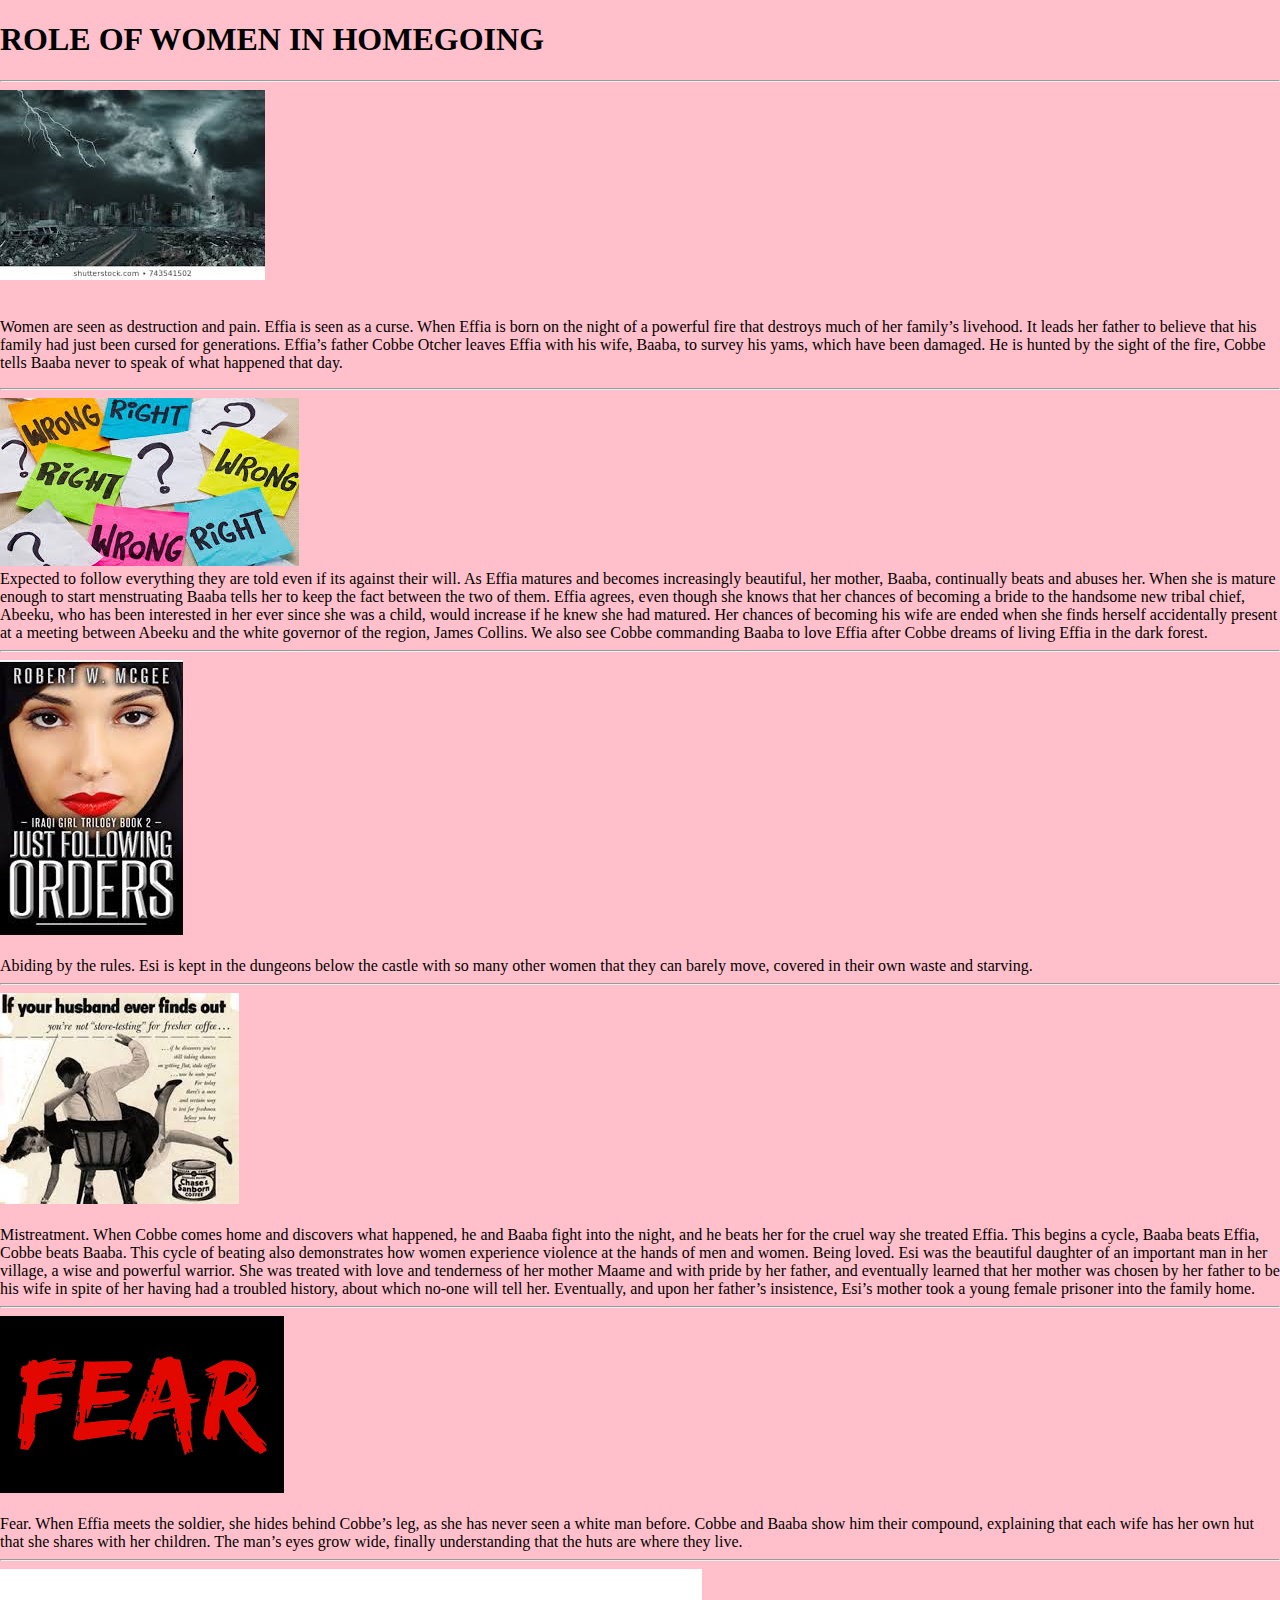
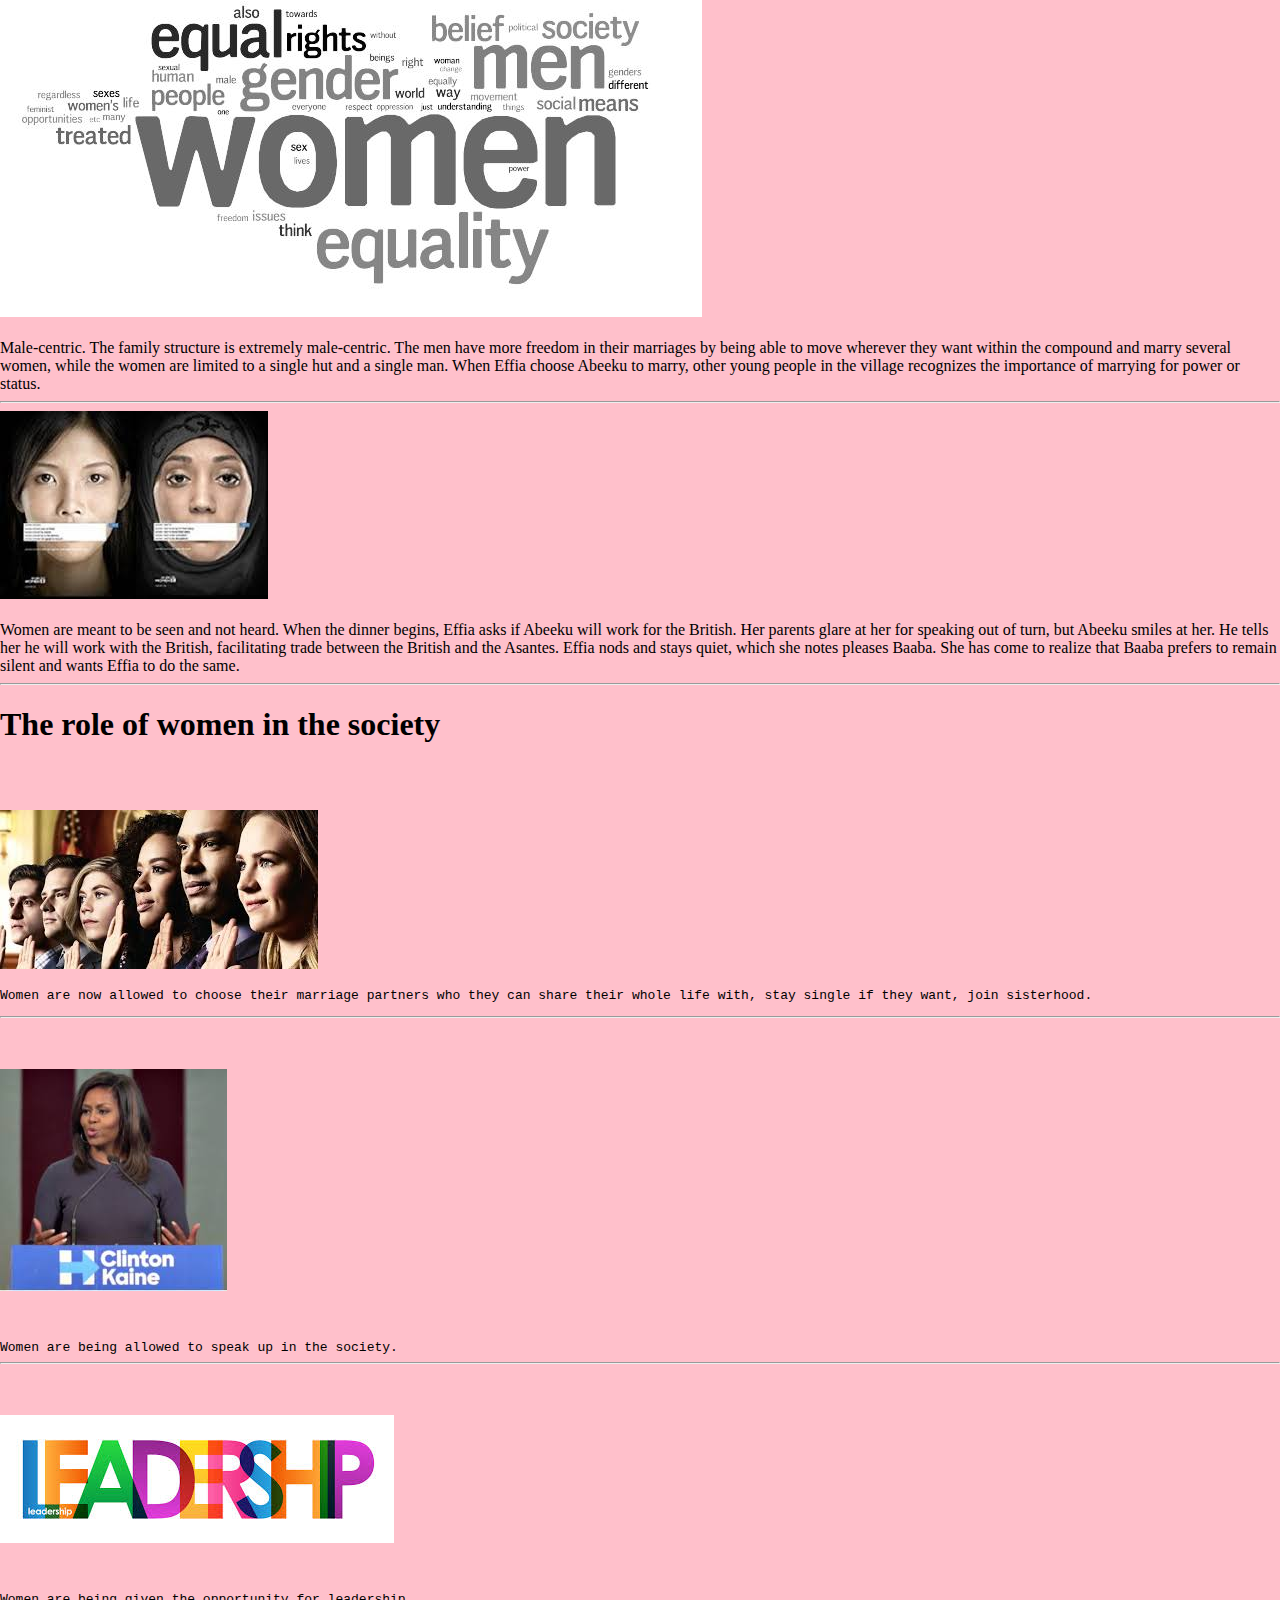
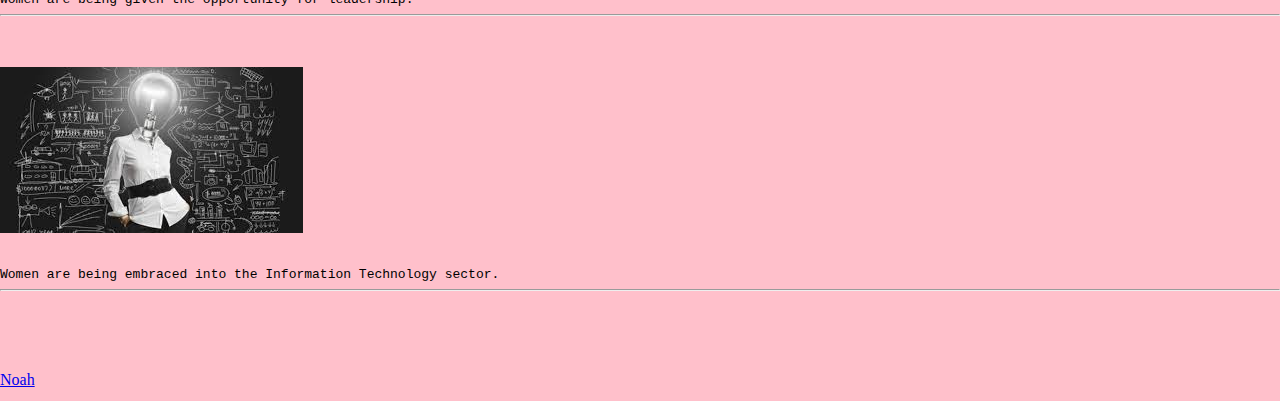
<file: index.html>
<!DOCTYPE html>
<html>
<title>Homegoing</title>

<link rel="stylesheet" type="text/css" href="css/main.css">

<body>

<h1 >ROLE OF WOMEN IN HOMEGOING</h1>



<hr>



<img src="images/des.jpg" >
<p><br>Women are seen as destruction and pain. Effia is seen as a curse. When Effia is born on the night of a powerful fire that destroys much of her family’s livehood. It leads her father to believe that his family had just been cursed for generations. Effia’s father Cobbe Otcher leaves Effia with his wife, Baaba, to survey his yams, which have been damaged. He is hunted by the sight of the fire, Cobbe tells Baaba never to speak of what happened that day.<br><hr>

<img src="images/exp.jpg" >

<br>Expected to follow everything they are told even if its against their will. As Effia matures and becomes increasingly beautiful, her mother, Baaba, continually beats and abuses her. When she is mature enough to start menstruating Baaba tells her to keep the fact between the two of them. Effia agrees, even though she knows that her chances of becoming a bride to the handsome new tribal chief, Abeeku, who has been interested in her ever since she was a child, would increase if he knew she had matured. Her chances of becoming his wife are ended when she finds herself accidentally present at a meeting between Abeeku and the white governor of the region, James Collins. We also see Cobbe commanding Baaba to love Effia after Cobbe dreams of living Effia in the dark forest.<br><hr>

<img src="images/expt.jpg" ><br>

<br>Abiding by the rules. Esi is kept in the dungeons below the castle with so many other women that they can barely move, covered in their own waste and starving.<br><hr>

<img src="images/mis.jpg" ><br>

<br>Mistreatment. When Cobbe comes home and discovers what happened, he and Baaba fight into the night, and he beats her for the cruel way she treated Effia. This begins a cycle, Baaba beats Effia, Cobbe beats Baaba. This cycle of beating also demonstrates how women experience violence at the hands of men and women.
Being loved. Esi was the beautiful daughter of an important man in her village, a wise and powerful warrior. She was treated with love and tenderness of her mother Maame and with pride by her father, and eventually learned that her mother was chosen by her father to be his wife in spite of her having had a troubled history, about which no-one will tell her. Eventually, and upon her father’s insistence, Esi’s mother took a young female prisoner into the family home.<br><hr>


<img src="images/fea.png" >
<br>

<br>Fear. When Effia meets the soldier, she hides behind Cobbe’s leg, as she has never seen a white man before. Cobbe and Baaba show him their compound, explaining that each wife has her own hut that she shares with her children. The man’s eyes grow wide, finally understanding that the huts are where they live.<br><hr>


<img src="images/mal.jpg"><br>

<br>Male-centric. The family structure is extremely male-centric. The men have more freedom in their marriages by being able to move wherever they want within the compound and marry several women, while the women are limited to a single hut and a single man. When Effia choose Abeeku to marry, other young people in the village recognizes the importance of marrying for power or status.<br><hr>
	

<img src="images/seen.jpg" ><br>

<br>Women are meant to be seen and not heard. When the dinner begins, Effia asks if Abeeku will work for the British. Her parents glare at her for speaking out of turn, but Abeeku smiles at her. He tells her he will work with the British, facilitating trade between the British and the Asantes. Effia nods and stays quiet, which she notes pleases Baaba. She has come to realize that Baaba prefers to remain silent and wants Effia to do the same.<br><hr>

</p>



<h1>The role of women in the society</h1>
<pre>
<p>


<img src="images/cho.jpg" ><br>
Women are now allowed to choose their marriage partners who they can share their whole life with, stay single if they want, join sisterhood. <hr>


<img src="images/spe.jpg" ><br>


Women are being allowed to speak up in the society. <hr>


<img src="images/lead.jpg" ><br>


Women are being given the opportunity for leadership.<hr>


<img src="images/IT.jpg"><br>

Women are being embraced into the Information Technology sector.<hr>

</P>
</pre>

<p><a href="trevor.html">Noah</a>



</body>
</html>
</file>
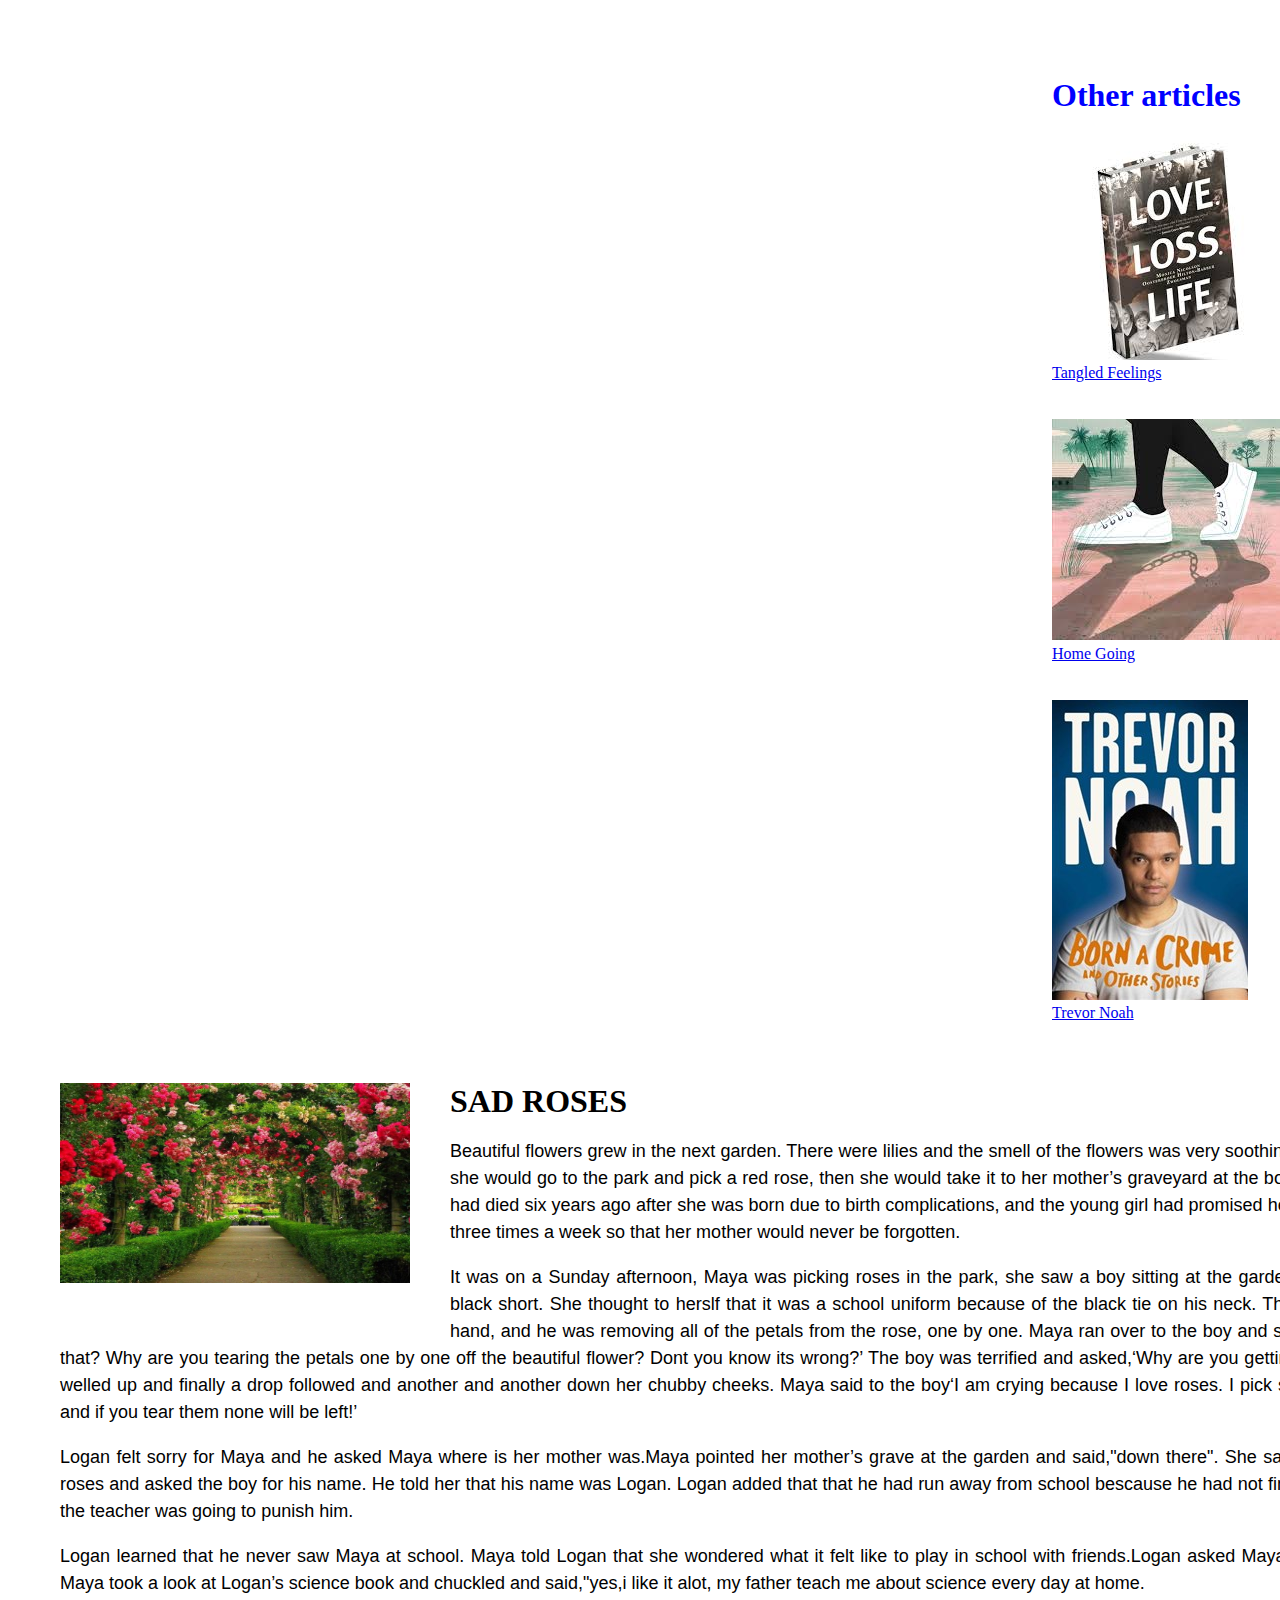
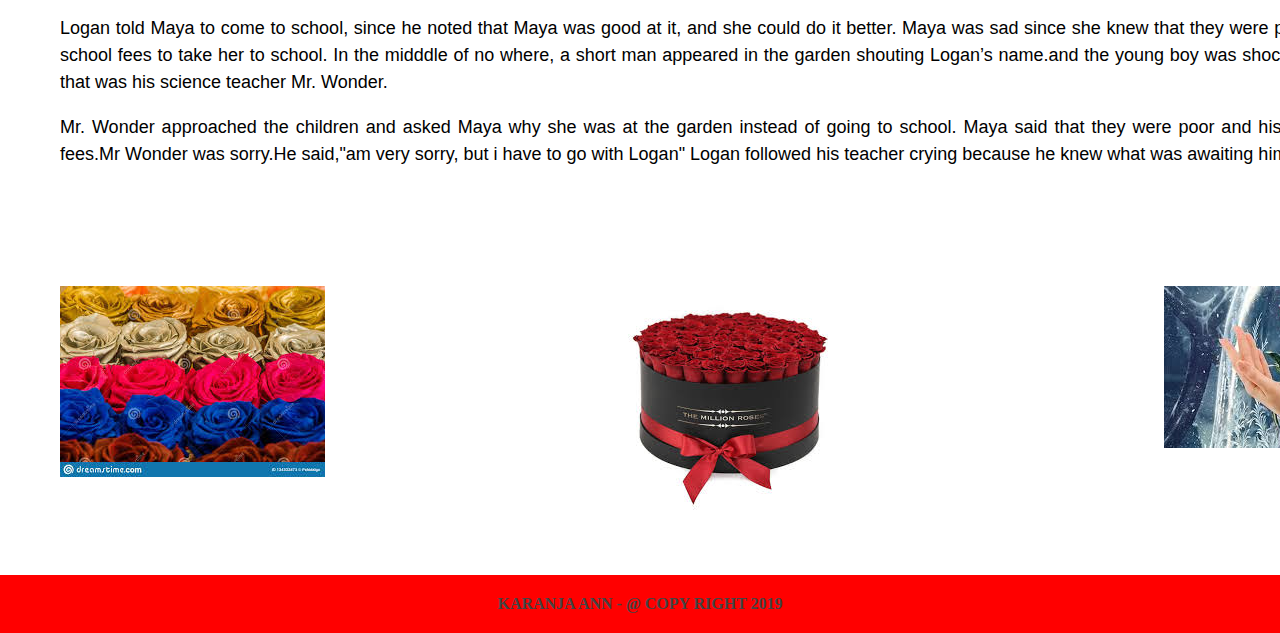
<file: maya.html>
<!DOCTYPE html>
<html>
<head>
<title>Roses</title>
<link rel="stylesheet" type="text/css" href="3css/main.css">
<link rel="stylesheet" type="text/css" href="css/normalize.css">

</head>
<body>
<header class="nav">

	<div class="besides">

		<br>
		<br>
		<br><h1>Other articles</h1>
		<img src="maimg/loss.jpg"><br>
		<a href="story.html">Tangled Feelings</a> 
		<br>
		<br>
		<br>
		<img src="maimg/home.jpg"><br>
		<a href="index.html">Home Going</a>
		<br>
		<br>
		<br>	
		<img src="maimg/trevor.jpg"><br>
		<a href="trevor.html">Trevor Noah</a>
	
	</div>
</header>

<div class="content">
	<img class="son" src="maimg/garden.jpg" <!-- width="350" height="200" -->
	<h1>SAD ROSES</h1>

   <p>Beautiful flowers grew in the next garden. There were lilies and the smell of the flowers was very soothing.
	Maya’s loved the red. Every day she would go to the park and pick a red rose, then she would take it to her mother’s graveyard at the bottom of the garden. Maya’s mother had died six years ago after she was born due to birth complications, and the young girl had promised herself that she would visit the grave three times a week so that her mother would never be forgotten.</p>
	<p>It was on a Sunday afternoon, Maya was picking roses in the park, she saw a boy sitting at the garden, wearing a light blue shirt and a black short. She thought to herslf that it was a school uniform because of the black tie on his neck. The young boy had a red rose in his hand, and he was removing all of the petals from the rose, one by one. Maya ran over to the boy and shouted at him.
	‘Why are you doing that? Why are you tearing the petals one by one off the beautiful flower? Dont you know its wrong?’
	The boy was terrified and asked,‘Why are you getting so upset about it?’
	Maya's tears welled up and finally a drop followed and another and another down her chubby cheeks. Maya said to the boy‘I am crying because I love roses. I pick some for my mother thrice a week, and if you tear them none will be left!’</p>
	<p>Logan felt sorry for Maya and he asked Maya where is her mother was.Maya pointed her mother’s grave at the garden and said,"down there". She sat down on the ground with her red roses and asked the boy for his name. He told her that his name was Logan. Logan added that that he had run away from school bescause he had not finished his Science assignment and the teacher was going to punish him.</p>
	<p>Logan learned that he never saw Maya at school. Maya told Logan that she wondered what it felt like to play in school with friends.Logan asked Maya,‘Do you dislike Science like i do? Maya took a look at Logan’s science book and chuckled and said,"yes,i like it alot, my father teach me about science every day at home.</p>
	<p>Logan told Maya to come to school,  since he noted that Maya was good at it, and she could do it better. Maya was sad since she knew that they were poor and her father could not afford school fees to take her to school.
	In the midddle of no where, a short man appeared in the garden shouting Logan’s name.and the young boy was shocked and he explained to Maya that that was his science teacher Mr. Wonder.</p>
	<p>Mr. Wonder approached the children and asked Maya why she was at the garden instead of going to school. Maya said that they were poor and his father could not afford the school fees.Mr Wonder was sorry.He said,"am very sorry, but i have to go with Logan"
	Logan followed his teacher crying because he knew what was awaiting him.</p>

	<div class="thumb1 thumbs">
		<img src="maimg/roses.d.jpg" alt="roses in a row">

	</div>

	<div class="thumb2 thumbs">
		<img src="maimg/roses.jpg" alt="a roses on a basket">
		
	</div>	

	<div class="thumbs">
		<img src="maimg/lo.jpg" alt="a rose on a hand">
		
	</div>

</div>

<div class="footer">

<footer><strong>KARANJA ANN -  @  COPY RIGHT  2019</strong></footer>

</div>

</body>
</html>
</file>
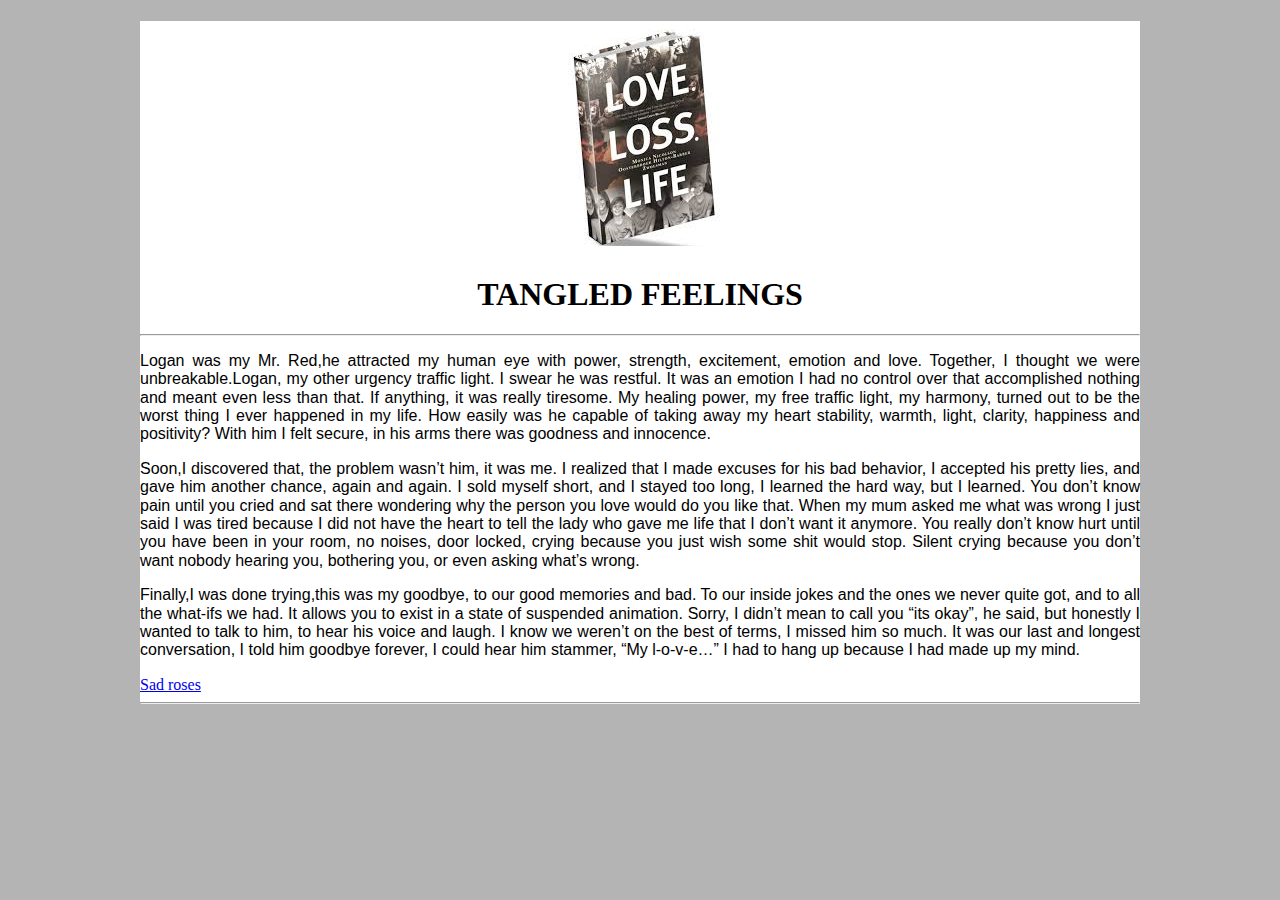
<file: story.html>
<!DOCTYPE html>
<html>
<head>
<title>Short story</title>
<link rel="stylesheet" type="text/css" href="2css/main.css">
<link rel="stylesheet" type="text/css" href="css/normalize.css">

</head>

<body>

<div class="content">

<h1><img src="img/loss.jpg"><h1>TANGLED FEELINGS</h1><hr>

<p>Logan was my Mr. Red,he attracted my human eye with power, strength, excitement, emotion and love. Together, I thought we were unbreakable.Logan, my other urgency traffic light. I swear he was restful. It was an emotion I had no control over that accomplished nothing and meant even less than that. If anything, it was really tiresome. My healing power, my free traffic light, my harmony, turned out to be the worst thing I ever happened in my life. How easily was he capable of taking away my heart stability, warmth, light, clarity, happiness and positivity? With him I felt secure, in his arms there was goodness and innocence.</p>
<p>Soon,I discovered that, the problem wasn’t him, it was me. I realized that I made excuses for his bad behavior, I accepted his pretty lies, and gave him another chance, again and again. I sold myself short, and I stayed too long, I learned the hard way, but I learned. You don’t know pain until you cried and sat there wondering why the person you love would do you like that. When my mum asked me what was wrong I just said I was tired because I did not have the heart to tell the lady who gave me life that I don’t want it anymore. You really don’t know hurt until you have been in your room, no noises, door locked, crying because you just wish some shit would stop. Silent crying because you don’t want nobody hearing you, bothering you, or even asking what’s wrong.</p>
<p>Finally,I was done trying,this was my goodbye, to our good memories and bad. To our inside jokes and the ones we never quite got, and to all the what-ifs we had. It allows you to exist in a state of suspended animation. Sorry, I didn’t mean to call you “its okay”, he said, but honestly I wanted to talk to him, to hear his voice and laugh. I know we weren’t on the best of terms, I missed him so much. It was our last and longest conversation, I told him goodbye forever, I could hear him stammer, “My l-o-v-e…” I had to hang up because I had made up my mind.</p>

<a href="maya.html">Sad roses</a>

<hr>
</div>






</body>
</html>
</file>
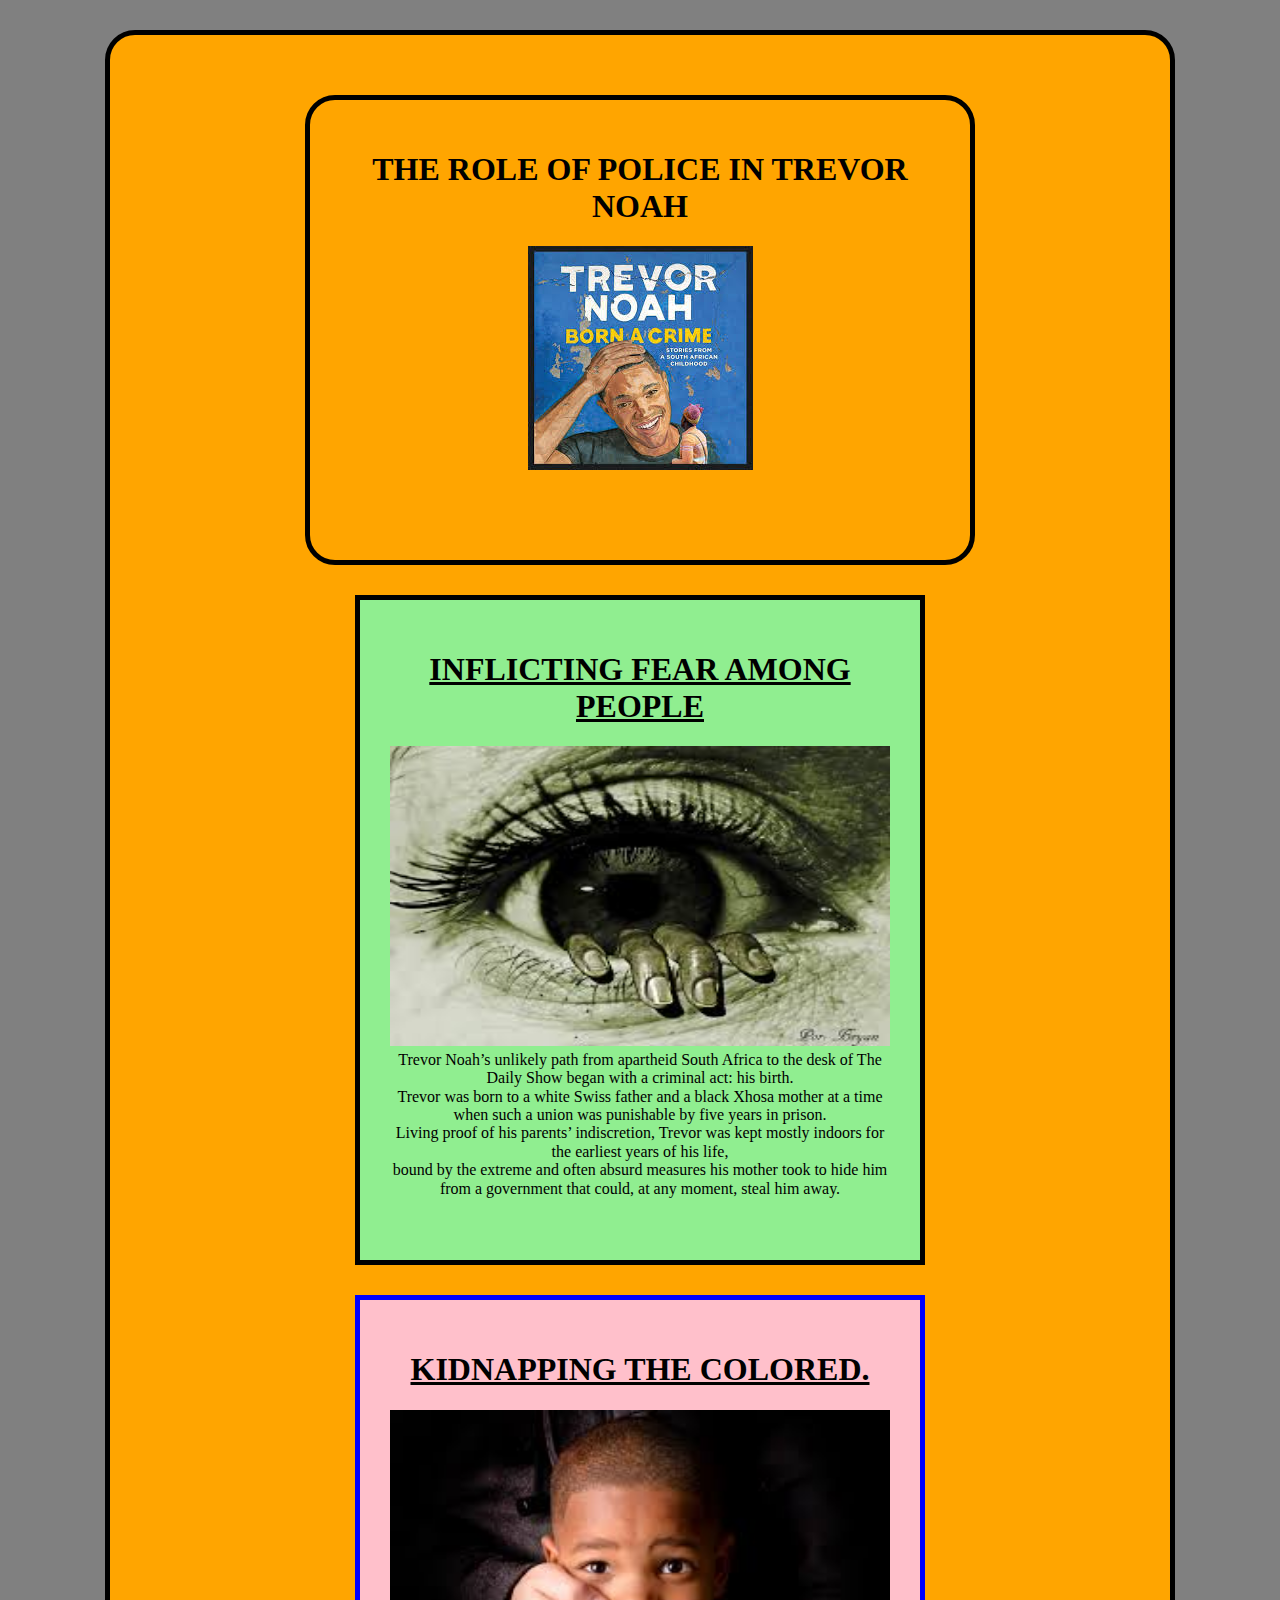
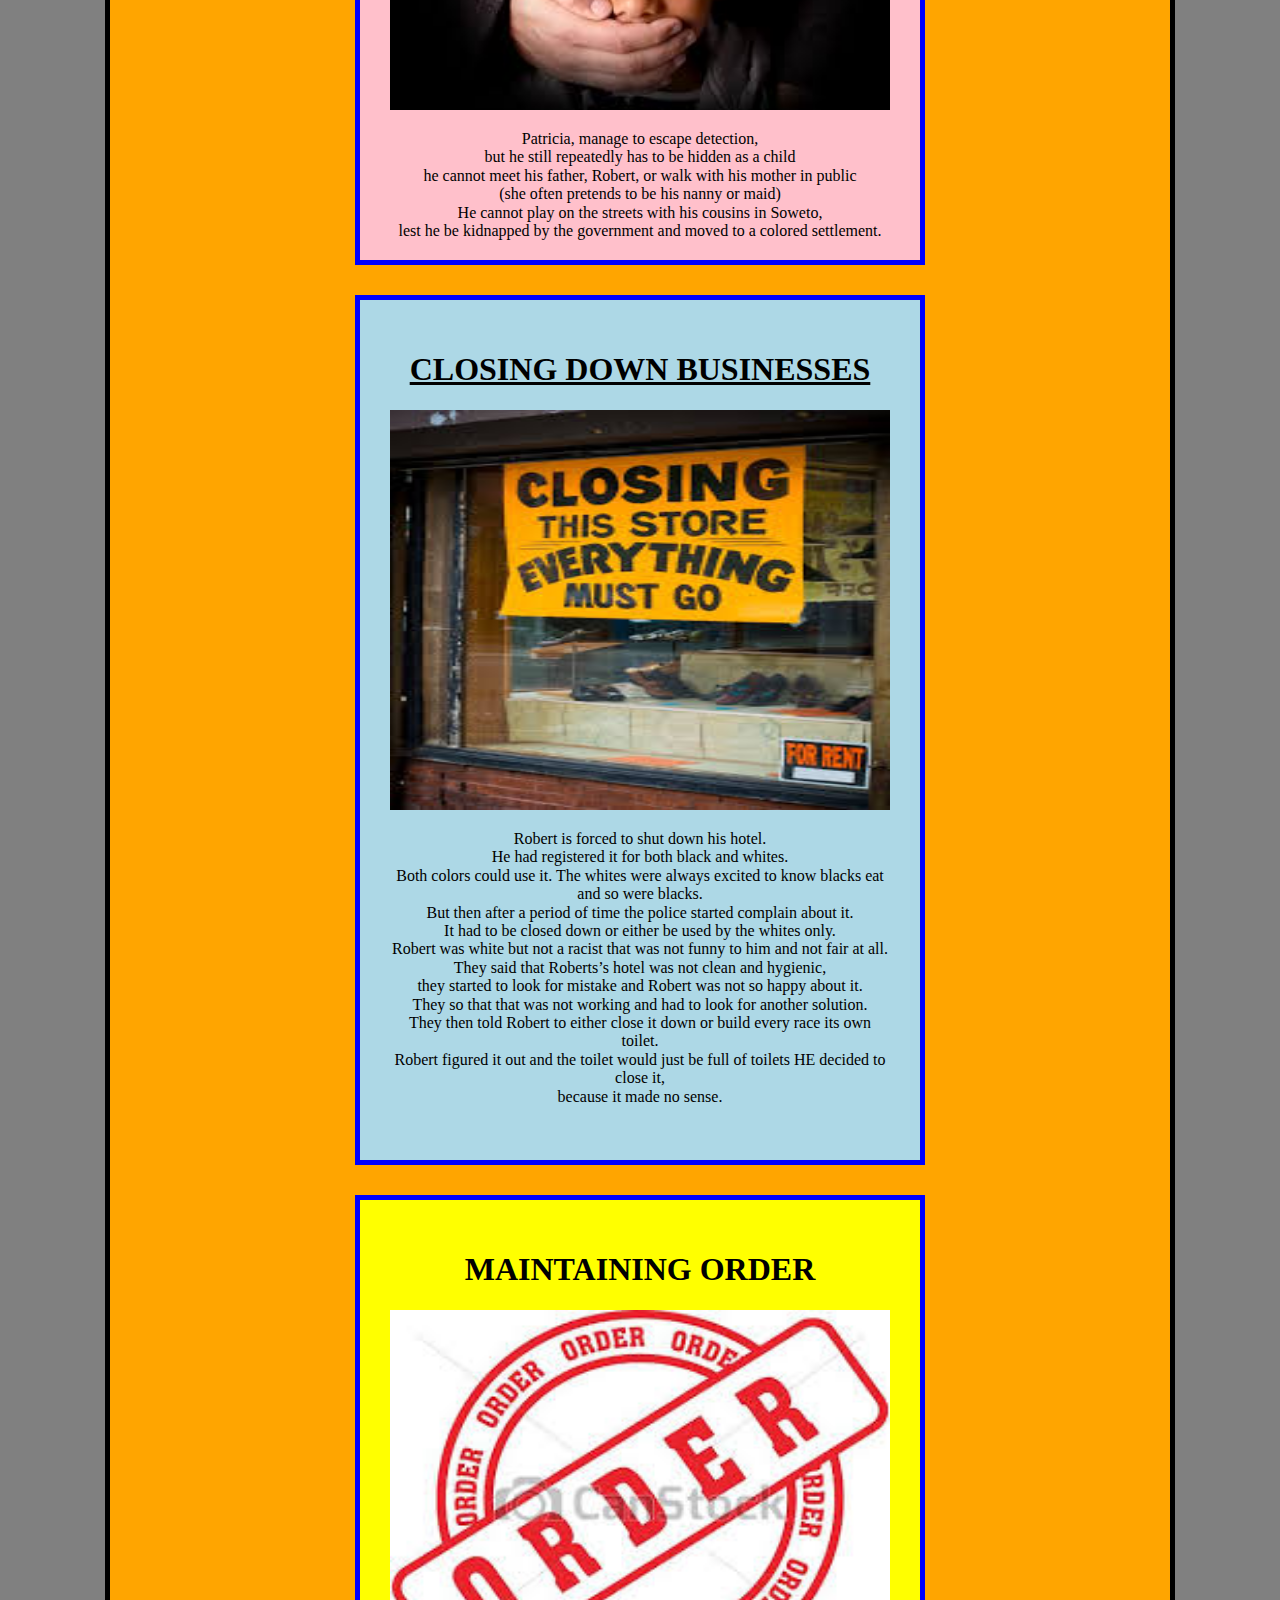
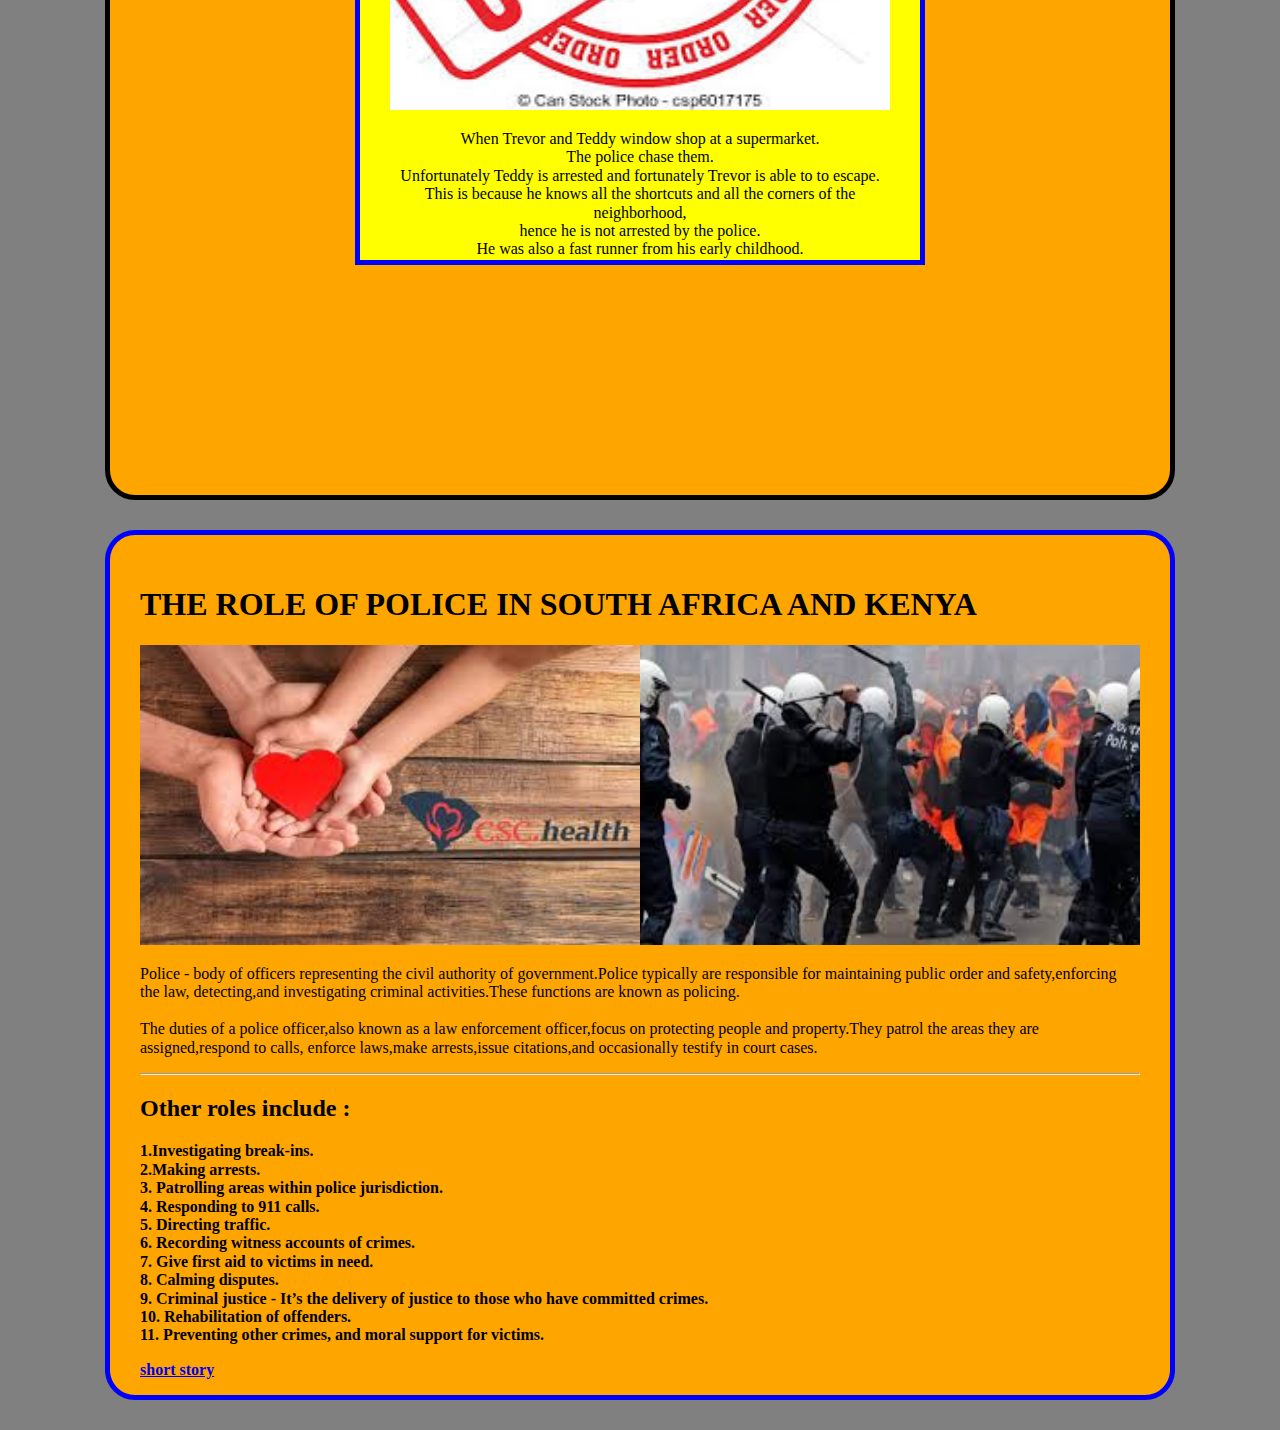
<file: trevor.html>
<!DOCTYPE html>
<html>
<head>
<title>TREVOR NOAH</title>
<link rel="stylesheet" type="text/css" href="1css/main.css">
<link rel="stylesheet" type="text/css" href="css/normalize.css">

</head>

<body>

<header class="lifeskills">	
	

<div class="music">
	
<h1>THE ROLE OF POLICE IN TREVOR NOAH</h1>


<img src="image/cover.jpg">


</div>


<div class="container">

<h1>INFLICTING FEAR AMONG PEOPLE</h1>

<img src="image/fear.jpg" alt="hands" width="500" height="300">
	
<p>
	Trevor Noah’s unlikely path from apartheid South Africa to the desk of The Daily Show began with a criminal act: his birth.<br> Trevor was born to a white Swiss father and a black Xhosa mother at a time when such a union was punishable by five years in prison. <br>Living proof of his parents’ indiscretion, Trevor was kept mostly indoors for the earliest years of his life,<br> bound by the extreme and often absurd measures his mother took to hide him from a government that could, at any moment, steal him away.<br>

</p>

</div>


<div class="loveless">
	<h1>
	   KIDNAPPING THE COLORED.
	</h1>

	<img src="image/kidnapping.jpg" alt="hands" width="500" height="300">

	<p>Patricia, manage to escape detection,<br>but he still repeatedly has to be hidden as a child<br>he cannot meet his father, Robert, or walk with his mother in public<br>(she often pretends to be his nanny or maid)<br>He cannot play on the streets with his cousins in Soweto,<br>lest he be kidnapped by the government and moved to a colored settlement.<br></p>

</div>


<div class="lisalab">
	
<h1>CLOSING DOWN BUSINESSES</h1>

<img src="image/closing.jpg" alt="store" width="500" height="400">
<p>
Robert is forced to shut down his hotel.<br>He had registered it for both black and whites.<br>Both colors could use it. The whites were always excited to know blacks eat and so were blacks.<br>But then after a period of time the police started complain about it.<br>It had to be closed down or either be used by the whites only.<br>Robert was white but not a racist that was not funny to him and not fair at all.<br>They said that Roberts’s hotel was not clean and hygienic,<br>they started to look for mistake and Robert was not so happy about it.<br>They so that that was not working and had to look for another solution.<br>They then told Robert to either close it down or build every race its own toilet.<br>Robert figured it out and the toilet would just be full of toilets HE decided to close it,<br>because it made no sense.<br>	

</p>

</div>



<div class="crime">
	
<h1>MAINTAINING ORDER</h1>

<img src="image/order.jpg" alt="order" width="500" height="400">

<p>
When Trevor and Teddy window shop at a supermarket.<br>The police chase them.<br>Unfortunately Teddy is arrested and fortunately Trevor is able to to escape.<br>This is because he knows all the shortcuts and all the corners of the neighborhood,<br>hence he is not arrested by the police.<br>He was also a fast runner from his early childhood.<br>	

</p>
</div>

</header>

<container class="annie">

<div class="akirachix">
	<h1>
		THE ROLE OF POLICE IN SOUTH AFRICA AND KENYA
	</h1>
	<img src="image/soc.jpg" alt="hands" width="500" height="300"><img src="images/society.jpg" alt="police" width="500" height="300">

	

	<p>
Police - body of officers representing the civil authority of government.Police typically are responsible for maintaining public order and safety,enforcing the law, detecting,and investigating criminal activities.These functions are known as policing.<br>

<br>
The duties of a police officer,also known as a law enforcement officer,focus on protecting people and property.They patrol the areas they are assigned,respond to calls, enforce laws,make arrests,issue citations,and occasionally testify in court cases.<b
</p>

<hr>



<h2>Other roles include :</h2>

<p>
1.Investigating break-ins.<br>
2.Making arrests.<br>
3. Patrolling areas within police jurisdiction.<br>
4. Responding to 911 calls.<br>
5. Directing traffic.<br>
6. Recording witness accounts of crimes.<br>
7. Give first aid to victims in need.<br>
8. Calming disputes.<br>
9. Criminal justice - It’s the delivery of justice to those who have committed crimes. <br>
10. Rehabilitation of offenders.<br>
11. Preventing other crimes, and moral support for victims. <br>
</p>

<a href="story.html">short story</a>

</div>
</container>











	

</body>
</html>
</file>
<file: css/main.css>
body{
	background-color:pink;
	margin: 0px;
	padding:0px;
}



.annie{
    
	color:red;
	background-color:blue;
	border-style:solid;
	padding: 40px;
	text-align:center;
	border-width: 5px;
	 font-family: courier;
    font-size: 160%;
    border:5px solid green;
    margin: 150px;

}
</file>
<file: 3css/main.css>
.body{
background-color:#f40424;

}

.header-cont{
	width: 1200px;
  margin: 0 auto;

}
.besides{
  float:right;
}

.besides h1{
  color:blue;
}

.header-cont img{
	float: left;
	margin-top: 11px; 
  width: 100px ;

 }


.content{
  width: 1500px;
  background-color: #fff;
  margin: 0 auto;
  min-height: 900px;
  padding: 60px;
  overflow: auto;

}


.content .son{
  float: left;
  margin-right: 40px;
  margin-bottom: 40px;
}


.content h1{
  margin: 0 0 14px 0;
  padding: 0;
}

.content p{
  font-size: 18px;
  line-height: 1.5em;
  text-align: justify;
  font-family: arial;
}

.content .thumb{
  float:left;
  border-spacing: 20px;
}

.content .thumb1{
  padding-right: 220px;

}

.content .thumb2{
  padding-right: 220px;

}

.content .thumbs{
  float: left;
  width: 332px;
  padding-top:100px;
}


.footer{
  background-color: red;
  width: none;
  min-height: 5px;
  text-align: center;
  font-size: 16px;
  color: #444;
  padding-top: 20px;
  padding-bottom: 20px;
}
</file>
<file: 2css/main.css>
body{
  background-color: rgb(180, 180, 180);
}

h1{
  color:black;
  text-align: center;
  text-decoration: none;
  overflow:auto;
}

.content{
  width:1000px;
  margin:0 auto;
  background-color: #fff;
}

p{
  text-align: justify;
  font-family: arial;
}
</file>
<file: 1css/main.css>
body{
		padding:0px;
	    margin:0px;
	    background-color:grey;

	}


.example{

     border: 1px solid black;
  background:url(img_.gif);
  background-size: 100px 80px;
  background-repeat: no-repeat;
  padding:15px;


}
	.lifeskills{

    	width:1000px;
		height: 3600px;
		background-color: orange;
        padding: 30px;
        border: 5px solid black;
        margin: 30px auto;
        border-radius: 30px;
        text-align: center;




	}

    .music{
    	width:600px;
		height: 400px;
		background-color: 240, 100%, 50%;
        padding: 30px;
        border: 5px solid black;
        margin: 30px auto;
        border-radius: 30px;
        text-align: center;


    }

	.container{
		width:500px;
		height: 600px;
		background-color: lightgreen;
        padding: 30px;
        border: 5px solid black;
        margin: 30px auto;
        


	}

	.container h1{
     text-align: center;
     text-decoration-line: underline;
     text-decoration-style: solid;


	}

	.container p{
         margin: 0px;
         padding: 0px;
         color: black;
         text-align:none;


	}

	.loveless{
        width:500px;
		height: 500px;
		background-color: pink;
        padding: 30px;
        border: 5px solid blue;
        margin: 30px auto;
       

	}

	.loveless h1 {
		text-align:center;
		color: black;
		text-decoration-line: underline;

	}

	.loveless p {
		text-align:center;
		color: black;

       

	}

    .lisalab{
	    width:500px;
		height: 800px;
		background-color: lightblue;
        padding: 30px;
        border: 5px solid blue;
        margin: 30px auto;
    }
        

    .lisalab h1 {
		text-align:center;
		color: black;
		text-decoration-line: underline;
   }

	.lisalab p{
		text-align: center;
		color: black;
		font-size: 16px;

	}

	
    .crime{
	    width:500px;
		height: 600px;
		background-color: yellow;
        padding: 30px;
        border: 5px solid blue;
        margin: 30px auto;

	}

	.akirachix{
		width:1000px;
		height: 800px;
        padding: 30px;
        border: 5px solid blue;
        border-radius:30px;
        margin: 30px auto;
        
         background-color: orange;
         

	}

	.akirachix p{

color: black;

	}

	.akirachix h2 p{

		text-align:left;
		color: black;
   
	}


	.akirachix
</file>
